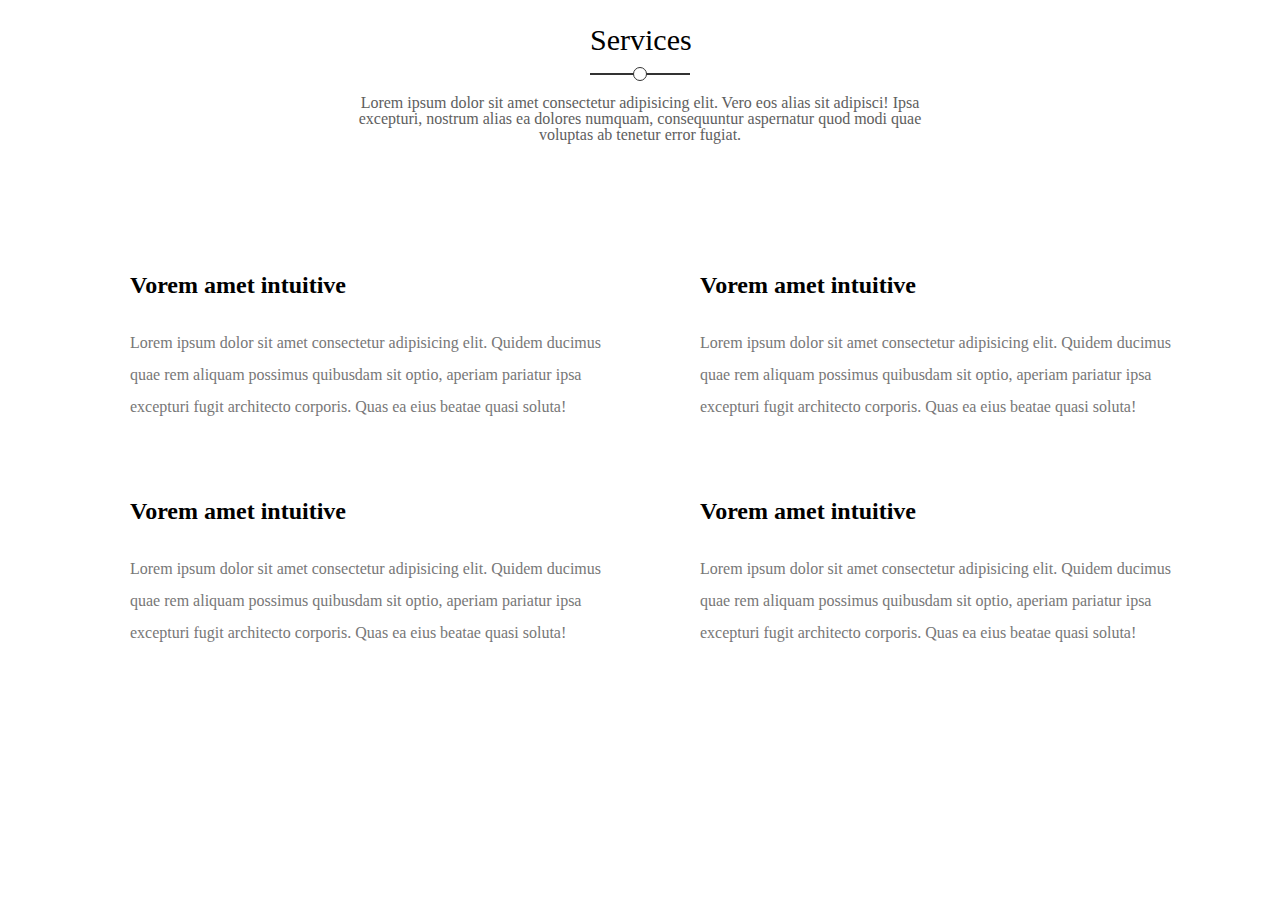
<file: Project 2/service.html>
<!DOCTYPE html>
<html lang="en">
  <head>
    <meta charset="UTF-8" />
    <meta http-equiv="X-UA-Compatible" content="IE=edge" />
    <meta name="viewport" content="width=device-width, initial-scale=1.0" />
    <title>Kasper</title>

    <!-- Render All Element Normally -->
    <link rel="stylesheet" href="./css/normalize.css" />
    <!-- Font Awesome Library -->
    <link
      rel="stylesheet"
      href="https://cdnjs.cloudflare.com/ajax/libs/font-awesome/6.2.1/css/all.min.css"
      integrity="sha512-MV7K8+y+gLIBoVD59lQIYicR65iaqukzvf/nwasF0nqhPay5w/9lJmVM2hMDcnK1OnMGCdVK+iQrJ7lzPJQd1w=="
      crossorigin="anonymous"
      referrerpolicy="no-referrer"
    />
    <!-- Main Template CSS File -->
    <link rel="stylesheet" href="./service.css">
  </head>
  <body>
    <div class="services">
        <div class="content_title">
            <h2>Services</h2>
            <p>Lorem ipsum dolor sit amet consectetur adipisicing elit. Vero eos alias sit adipisci! Ipsa excepturi, nostrum alias ea dolores numquam, consequuntur aspernatur quod modi quae voluptas ab tenetur error fugiat.</p>
        </div>
        <div class="all_services">
            <div class="service">
                <i class="fa fa-computer"></i>
                <div class="content">
                    <h2 class="titile">Vorem amet intuitive</h2>
                    <p>Lorem ipsum dolor sit amet consectetur adipisicing elit. Quidem ducimus quae rem aliquam possimus quibusdam sit optio, aperiam pariatur ipsa excepturi fugit architecto corporis. Quas ea eius beatae quasi soluta!</p>
                </div>
            </div>
            <div class="service">
                <i class="fa fa-computer"></i>
                <div class="content">
                    <h2 class="titile">Vorem amet intuitive</h2>
                    <p>Lorem ipsum dolor sit amet consectetur adipisicing elit. Quidem ducimus quae rem aliquam possimus quibusdam sit optio, aperiam pariatur ipsa excepturi fugit architecto corporis. Quas ea eius beatae quasi soluta!</p>
                </div>
            </div>
            <div class="service">
                <i class="fa fa-computer"></i>
                <div class="content">
                    <h2 class="titile">Vorem amet intuitive</h2>
                    <p>Lorem ipsum dolor sit amet consectetur adipisicing elit. Quidem ducimus quae rem aliquam possimus quibusdam sit optio, aperiam pariatur ipsa excepturi fugit architecto corporis. Quas ea eius beatae quasi soluta!</p>
                </div>
            </div>
            <div class="service">
                <i class="fa fa-computer"></i>
                <div class="content">
                    <h2 class="titile">Vorem amet intuitive</h2>
                    <p>Lorem ipsum dolor sit amet consectetur adipisicing elit. Quidem ducimus quae rem aliquam possimus quibusdam sit optio, aperiam pariatur ipsa excepturi fugit architecto corporis. Quas ea eius beatae quasi soluta!</p>
                </div>
            </div>
        </div>
    </div>
  </body>
</html>
</file>
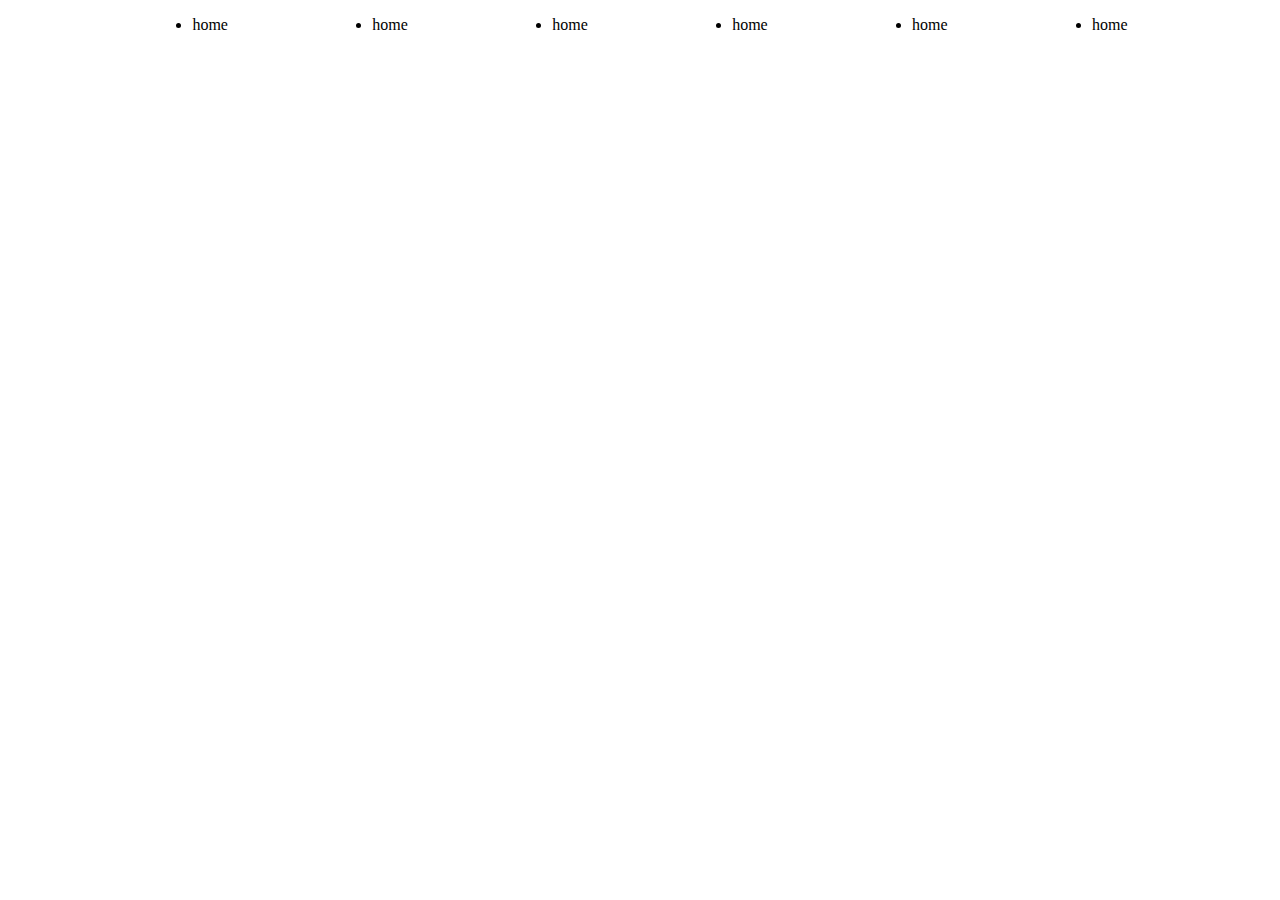
<file: Project 2/test.html>
<!DOCTYPE html>
<html lang="en">
  <head>
    <meta charset="UTF-8" />
    <meta http-equiv="X-UA-Compatible" content="IE=edge" />
    <meta name="viewport" content="width=device-width, initial-scale=1.0" />
    <title>Document</title>
    <style>
        ul {
            position: relative;
            display: flex;
            justify-content: space-evenly;
        }
    </style>
  </head>
  <body>
    <ul>
        <li>home</li>
        <li>home</li>
        <li>home</li>
        <li>home</li>
        <li>home</li>
        <li>home</li>
    </ul>

  </body>
</html>
</file>
<file: Project 2/service.css>
.services {
    margin-left: 20px;
    margin-right: 20px;
    padding-left: 50px;
    padding-right: 50px;
    display: flex;
    flex-direction: column;
    align-items: center;
}

.services .content_title {
    text-align: center;
}

.services .content_title h2 {
    font-size: 30px;
    font-weight: 500;
    left: 50%;
    transform: translateX(-50%);
    width: 100px;
    position: relative;
    margin-bottom: 40px;
}

.services .content_title h2::after {
    content: "";
    width: 100px;
    height: 2px;
    position: absolute;
    bottom: -20px;
    left: 0;
    background-color: #333;
}

.services .content_title h2::before {
    content: "";
    width: 12px;
    height: 12px;
    left: 50%;
    transform: translateX(-50%);
    bottom: -26px;
    border-radius: 50%;
    border:1.5px solid #333;
    position: absolute;
    background-color: white;
    z-index: 4;
}

.services .content_title p {
    color: rgb(94, 94, 94);
    width: 50%;
    margin: 0 auto 100px;
}

.services .all_services {
    text-align: center;
}

.services .all_services .service {
    margin: 30px;
}

@media (min-width: 767px) {
    .services .all_services {
        display: grid;
        grid-template-columns: repeat(auto-fill,minmax(45%, 1fr));
        text-align:initial;
    }

    .services .all_services .service {
        display: flex;
    }
}

.services .all_services .service h2 {
    margin: 0;
    margin-bottom: 30px;
}

.services .all_services .service i  {
    margin-right: 30px;
}

.services .all_services .service p {
    line-height: 2;
    color: #777;
}
</file>
